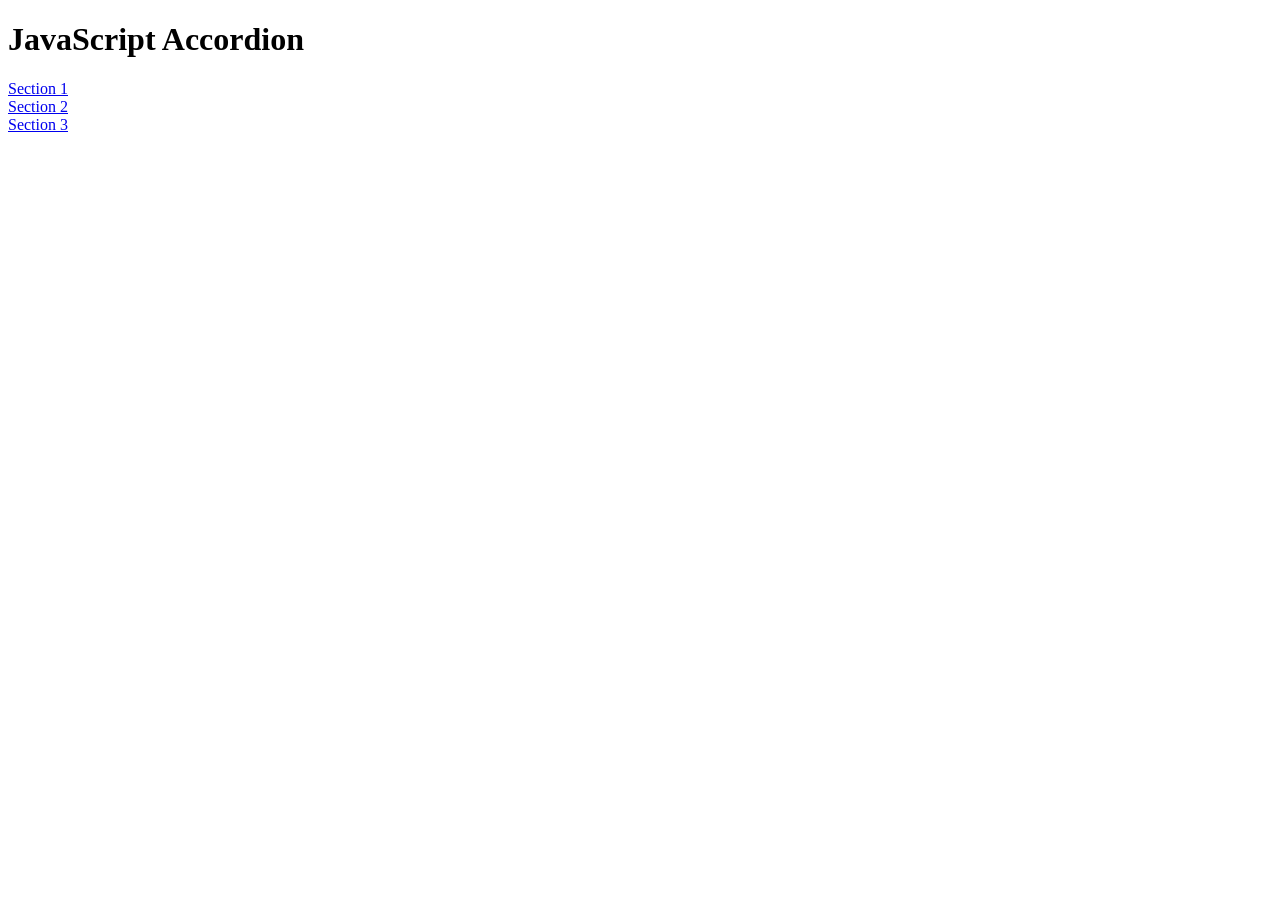
<file: javascript-accordion-main/index.html>
<!--
https://github.com/codeadamca/javascript-accordion
-->
<!DOCTYPE html>
<html lang="en">
  <head>
    <meta charset="UTF-8" />
    <meta http-equiv="X-UA-Compatible" content="IE=edge" />
    <meta name="viewport" content="width=device-width, initial-scale=1.0" />
    <title>JavaScript Accordion</title>
    <link href="styles.css" rel="stylesheet" type="text/css" />
  </head>
  <body>
    <h1>JavaScript Accordion</h1>

    <div class="accordion ">
      <div>
        <a href="#" onclick="accordionClick(1)">Section 1</a>
      </div>
      <div class="accordion-section" id="section-1">
        <h2>Section 1</h2>
        <p>
          Lorem ipsum dolor sit amet consectetur adipisicing elit. Aliquam,
          odio?
        </p>
        <p>Ipsum dolor sit amet.</p>
      </div>

      <div>
        <a href="#" onclick="accordionClick(2)">Section 2</a>
      </div>
      <div class="accordion-section" id="section-2">
        <h2>Section 2</h2>
        <p>
          Sit amet consectetur adipisicing elit. Doloremque nobis eos tempore
          incidunt eaque inventore?
        </p>
        <p>Lorem, ipsum dolor.</p>
      </div>

      <div>
        <a href="#" onclick="accordionClick(3)">Section 3</a>
      </div>
      <div class="accordion-section" id="section-3">
        <h2>Section 3</h2>
        <p>Dolor sit amet consectetur, adipisicing elit lorem ipsum.</p>
      </div>
    </div>

    <script src="accordion.js"></script>
  </body>
</html>
</file>
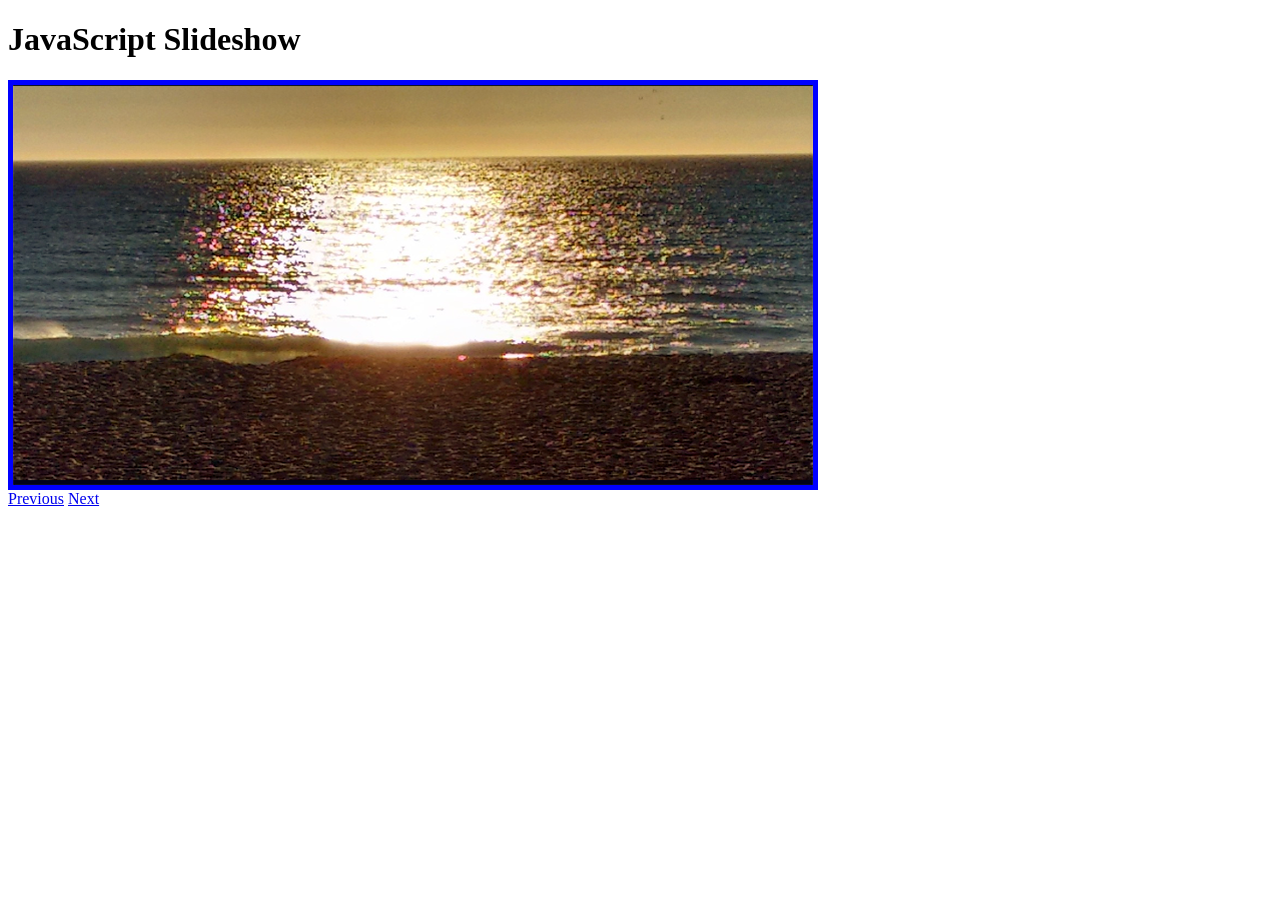
<file: javascript-slideshow-main/index.html>
<!DOCTYPE html>
<html lang="en">
  <head>
    <meta charset="UTF-8" />
    <meta http-equiv="X-UA-Compatible" content="IE=edge" />
    <meta name="viewport" content="width=device-width, initial-scale=1.0" />
    <title>JavaScript Slideshow</title>
    <link href="styles.css" type="text/css" rel="stylesheet" />
  </head>
  <body>
    <h1>JavaScript Slideshow</h1>

    <div id="slideshow">
      <div class="slide">
        <img src="images/beach.png" />
      </div>

      <div class="slide">
        <img src="images/city.jpg" />
      </div>

      <div class="slide">
        <img src="images/hills.jpg" />
      </div>

      <div class="slide">
        <img src="images/red.png" />
      </div>
    </div>

    <div class="nav">
      <a href="#" id="previous">Previous</a>
      <a href="#" id="next">Next</a>
    </div>

    <script src="slideshow.js"></script>
  </body>
</html>
</file>
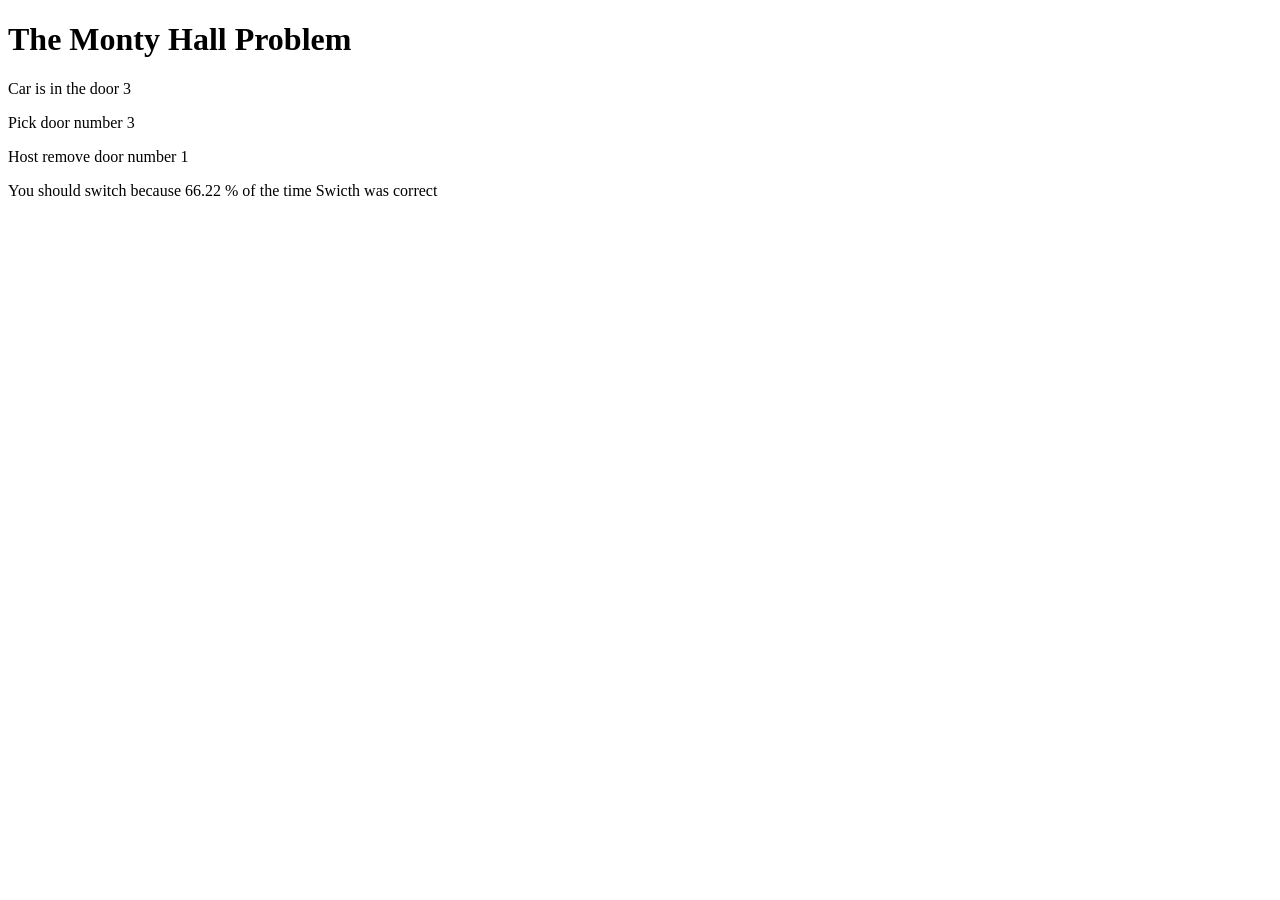
<file: the-monty-hall-problem/index.html>
<!DOCTYPE html>
<html lang="en">

<head>
    <meta charset="UTF-8">
    <meta name="viewport" content="width=device-width, initial-scale=1.0">
    <title>The Monty Hall Problem</title>
    <script src="js/script.js"></script>
</head>

<body>
    <h1>The Monty Hall Problem</h1>

    <p id="carOut">Car is in the door</p>
    <p id="pickOut">Pick door number</p>
    <p id="removeOut">Host remove door number</p>
    <p id="result">You should</p>

</body>

</html>
</file>
<file: javascript-accordion-main/styles.css>
.accordion-section {
    display: none;
}
</file>
<file: javascript-slideshow-main/styles.css>
#slideshow {
    border: 5px solid blue;
    position: relative;
    width: 800px;
    height: 400px;
}

.slide {
    position: absolute;
    top: 0;
    left: 0;
    display: none;
}

.slide:first-child {
    display: inline-block;
}
</file>
